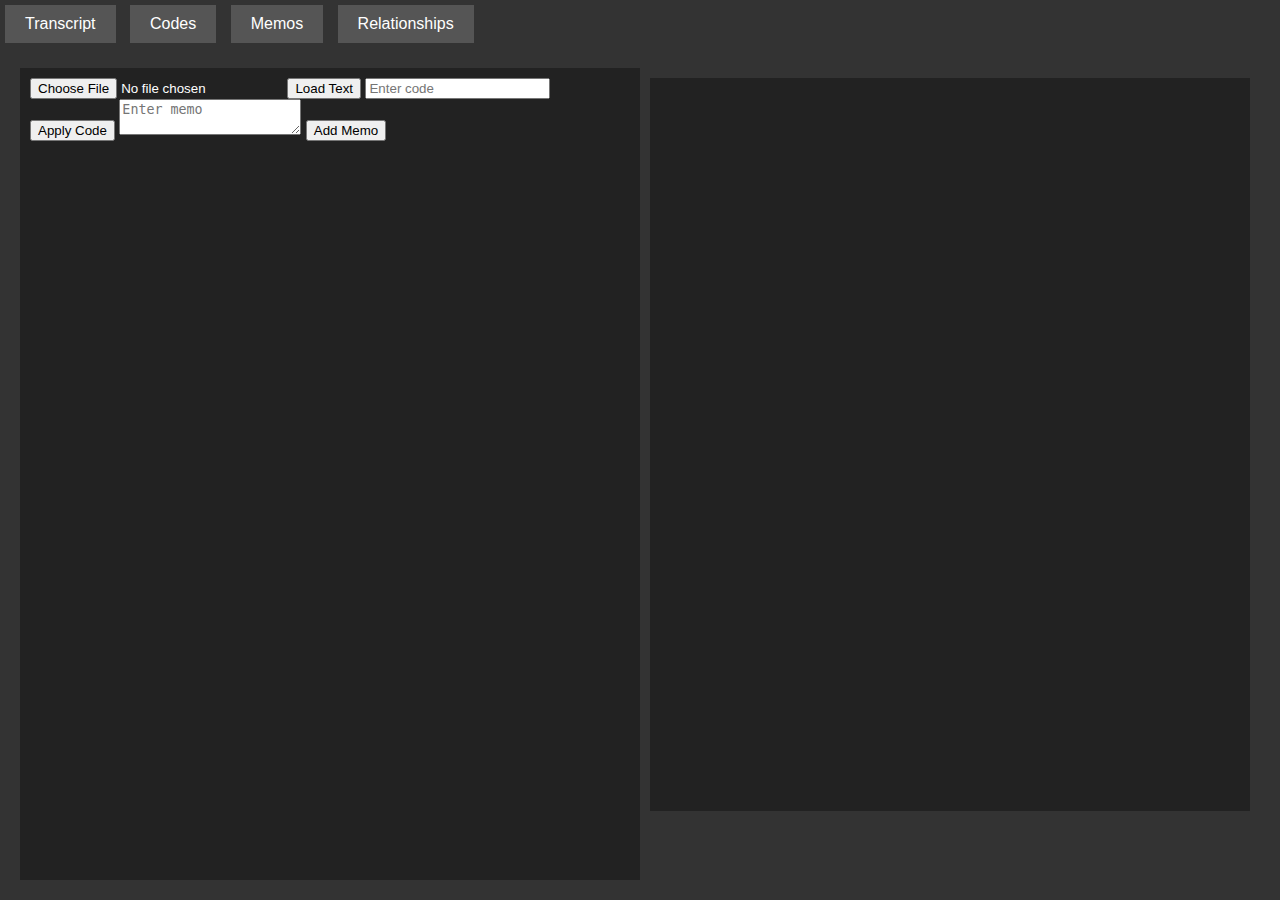
<file: docs/index.html>
<!DOCTYPE html>
<html lang="en">
<head>
    <meta charset="UTF-8">
    <title>Document Coding Tool</title>
    <link rel="stylesheet" href="styles.css">
</head>
<body>
    <div id="tabs">
        <button onclick="showTab('transcript')">Transcript</button>
        <button onclick="showTab('codes')">Codes</button>
        <button onclick="showTab('memos')">Memos</button>
        <button onclick="showTab('relationships')">Relationships</button>
    </div>
    <div class="container" id="transcript">
        <div class="left-panel">
            <input type="file" id="fileInput" accept=".txt">
            <button onclick="loadFile()">Load Text</button>
            <input type="text" id="codeInput" placeholder="Enter code">
            <button onclick="applyCode()">Apply Code</button>
            <textarea id="memoInput" placeholder="Enter memo"></textarea>
            <button onclick="addMemo()">Add Memo</button>
        </div>
        <div class="right-panel">
            <div id="textContent" contenteditable="true"></div>
        </div>
    </div>
    <div class="container" id="codes" style="display:none;"></div>
    <div class="container" id="memos" style="display:none;"></div>
    <div class="container" id="relationships" style="display:none;"></div>
    <script src="script.js"></script>
</body>
</html>
</file>
<file: docs/styles.css>
body {
    font-family: 'Helvetica', 'Arial', sans-serif;
    color: #fff;
    background-color: #333;
    margin: 0;
    height: 100vh;
    display: flex;
    flex-direction: column;
}
#tabs button {
    background-color: #555;
    border: none;
    padding: 10px 20px;
    margin: 5px;
    font-size: 16px;
    cursor: pointer;
    color: white;
}
#tabs button:hover {
    background-color: #777;
}
.container {
    display: flex;
    height: 100%;
    padding: 20px;
}
.left-panel, .right-panel {
    flex: 1;
    padding: 10px;
}
.left-panel {
    background-color: #222; /* Darker shade for control panel */
}
#textContent {
    background-color: #222;
    color: blue;
    padding: 10px;
    height: 90%;
    overflow-y: scroll;
}
.code {
    color: purple;
    background-color: #f0eaff;
}
.memo {
    color: orange;
    background-color: #fff3e0;
}
</file>
